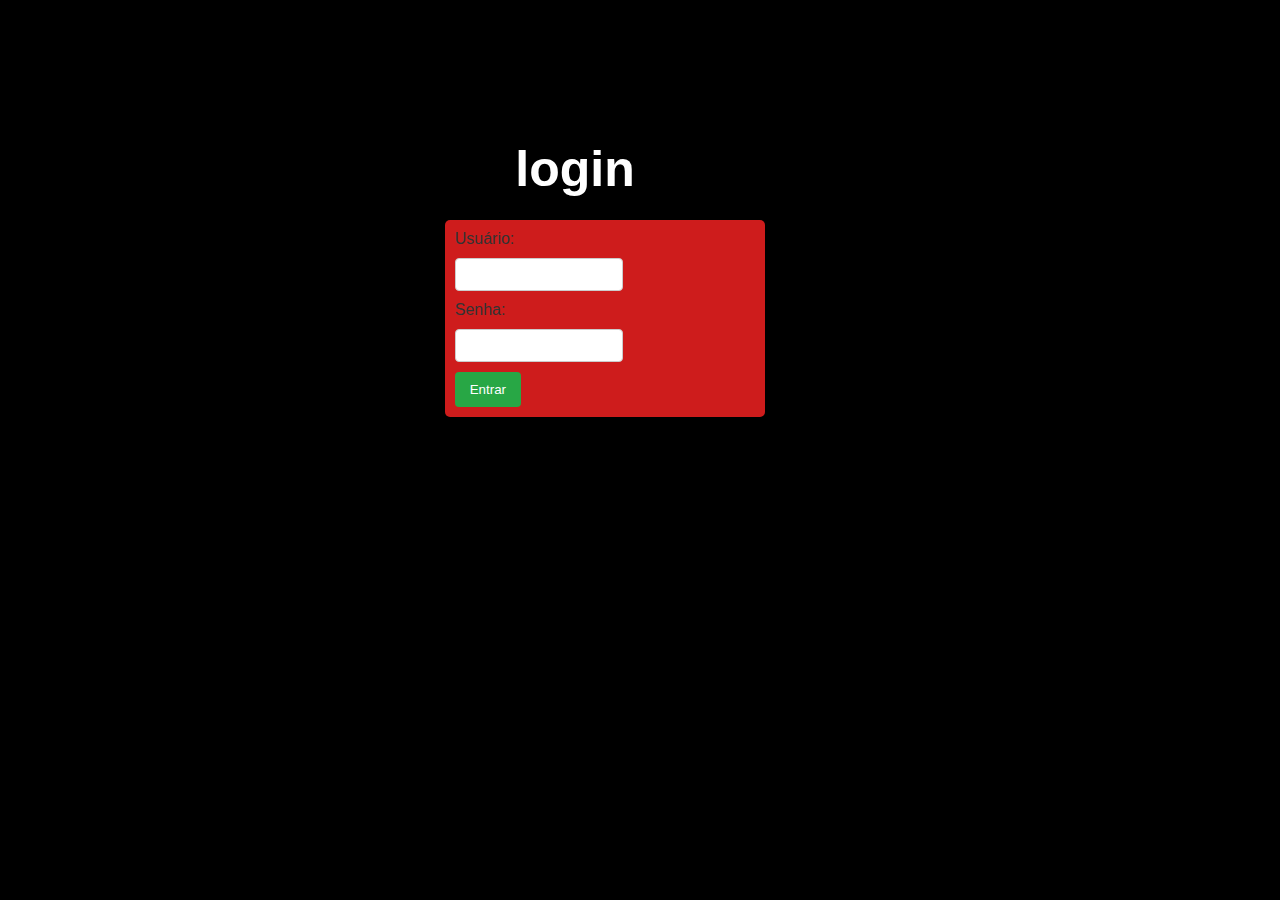
<file: index.html>
<!DOCTYPE html>
<html lang="pt-BR">
<head>
    <meta charset="UTF-8">
    <meta name="viewport" content="width=device-width, initial-scale=1.0">
    <title>luyan canais</title>
</head>
<body>
    <style>
        body {
            font-family: Arial, sans-serif;
            background-color: #000000;
            color: #333;
            margin: 0;
            padding: 20px;
        }
        section {
            display: flex;
            margin-bottom: 20px;
            justify-content: center;
            margin-top: 200px;
            
        }
        h1 {
            display: flex;
            color: #444;
            justify-content: center;
            margin-top: -80px;
            margin-right: -190px;
            color: white;
            font-size: 50px;
        }
        form {
            background-color: #ce1c1c;
            padding: 10px;
            border-radius: 5px;
            box-shadow: 0 2px 5px rgba(0,0,0,0.1);
            width: 300px;
           
            
        }
        label {
            display: block;
            margin-bottom: 10px;
        }
        input[type="text"],
        input[type="password"] {
            width: 50%;
            padding: 8px;
            margin-bottom: 10px;
            border: 1px solid #ccc;
            border-radius: 4px;
        }
        button {
            background-color: #28a745;
            color: white;
            padding: 10px 15px;
            border: none;
            border-radius: 4px;
            cursor: pointer;
        }
    </style>
    <section>
        <h1>login</h1>
        <form action="index.html" method="post">
            <label for="username">Usuário:</label>
            <input type="text" id="username" name="username" required>
            <br>
            <label for="password">Senha:</label>
            <input type="password" id="password" name="password" required>
            <br>
            <button type="submit">Entrar</button>
    </section>
    <script>
        // Script para validação do formulário de login
        document.querySelector('form').addEventListener('submit', function (event) {
            const username = document.getElementById('username').value;
            const password = document.getElementById('password').value;

            // Verifica se os campos estão preenchidos
            if (!username || !password) {
                event.preventDefault();
                alert('Por favor, preencha todos os campos.');
            }
            // Verifica o tamanho mínimo dos campos
            else if (username.length < 3 || password.length < 6) {
                event.preventDefault();
                alert('Usuário deve ter pelo menos 3 caracteres e senha pelo menos 6 caracteres.');
            }
            // Verifica se usuário e senha estão corretos
            else if (username === "luian123" && password === "luian123") {
                event.preventDefault();
                alert('login bem-sucedido');
                window.location.href = 'index2.html'; // Redireciona para index2.html
            }
            // Caso usuário ou senha estejam errados
            else {
                event.preventDefault();
                alert('Usuário ou senha incorretos.');
            }
        });
    </script>
    
</body>
</html>
</file>
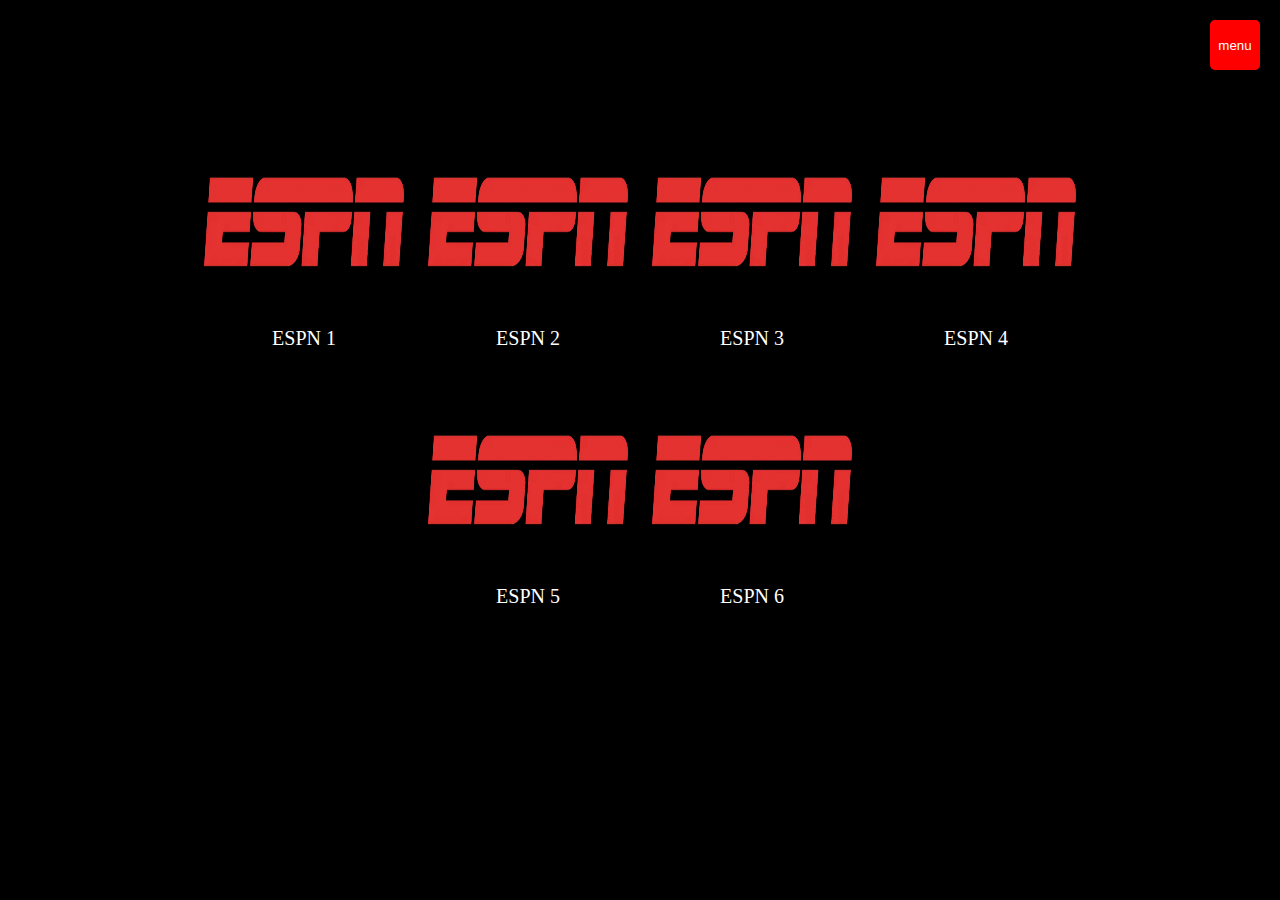
<file: espn.html>
<!DOCTYPE html>
<html lang="pt-BR">
<head>
    <meta charset="UTF-8">
    <meta name="viewport" content="width=device-width, initial-scale=1.0">
    <title>espn</title>
    <link rel="stylesheet" href="stylepremiere.css">
</head>
<body>
    <a href="index2.html"><button style="width: 50px; height: 50px;">menu</button></a>
    <section class="titulo">
        <h1>canais premiere</h1>
    </section>
        <section class="linha1">
            <div>
                <a href="https://embedcanaistv.com/espn" target="_blank">
                    <img src="ESPN-Logo-1-500x281.png">
                    <span>espn 1</span>
                </a>         
                <a href="https://embedcanaistv.com/espn2" target="_blank">
                    <img src="ESPN-Logo-1-500x281.png">
                    <span>espn 2</span>
                </a>
                <a href="https://embedcanaistv.com/espn3/" target="_blank">
                    <img src="ESPN-Logo-1-500x281.png">
                    <span>espn 3</span>
                </a>
                <a href="https://embedcanaistv.com/espn4/" target="_blank">
                    <img src="ESPN-Logo-1-500x281.png">
                    <span>espn 4</span>
                </a>         
                      
        </div>
        </section>  
        <section class="linha2">
            <div class="espn">
                <a href="https://embedcanaistv.com/espn5" target="_blank">
                    <img src="ESPN-Logo-1-500x281.png">
                    <span>espn 5</span>
                </a> 
                <a href="https://embedcanaistv.com/espn6/" target="_blank">
                    <img src="ESPN-Logo-1-500x281.png">
                    <span>espn 6</span>
                </a> 
            </div>
        </section>
</body>
</html>
</file>
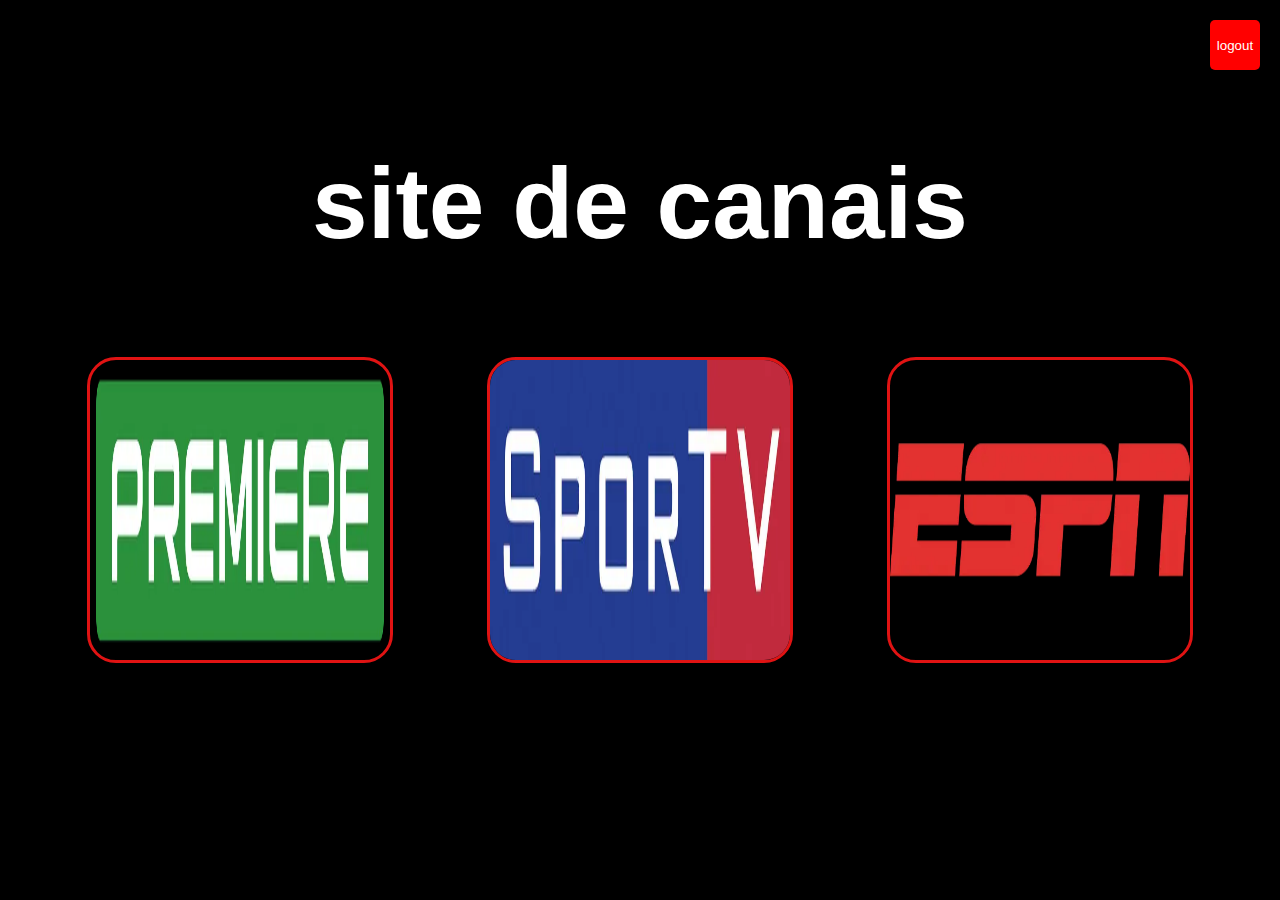
<file: index2.html>
<!DOCTYPE html>
<html lang="pt-br">

<head>
    <meta charset="UTF-8">
    <meta name="viewport" content="width=device-width, initial-scale=1.0">
    <title>site de canais</title>
    <link rel="stylesheet" href="style.css">
</head>

<body>
    <a href="index.html"><button style="width: 50px; height: 50px;">logout</button></a>
    <section class="titulo">
        <h1>site de canais</h1>
    </section>
    <section>
        
        <a href="premiere.html"><img src="Premiere_(2017)_logo.png" alt="premiere"></a>
        <a href="sportv.html"><img src="SporTV_logotipo.png" alt="sportv"></a>
        <a href="espn.html"><img src="ESPN-Logo-1-500x281.png" alt="espn"></a>
    </section>
</body>

</html>
</file>
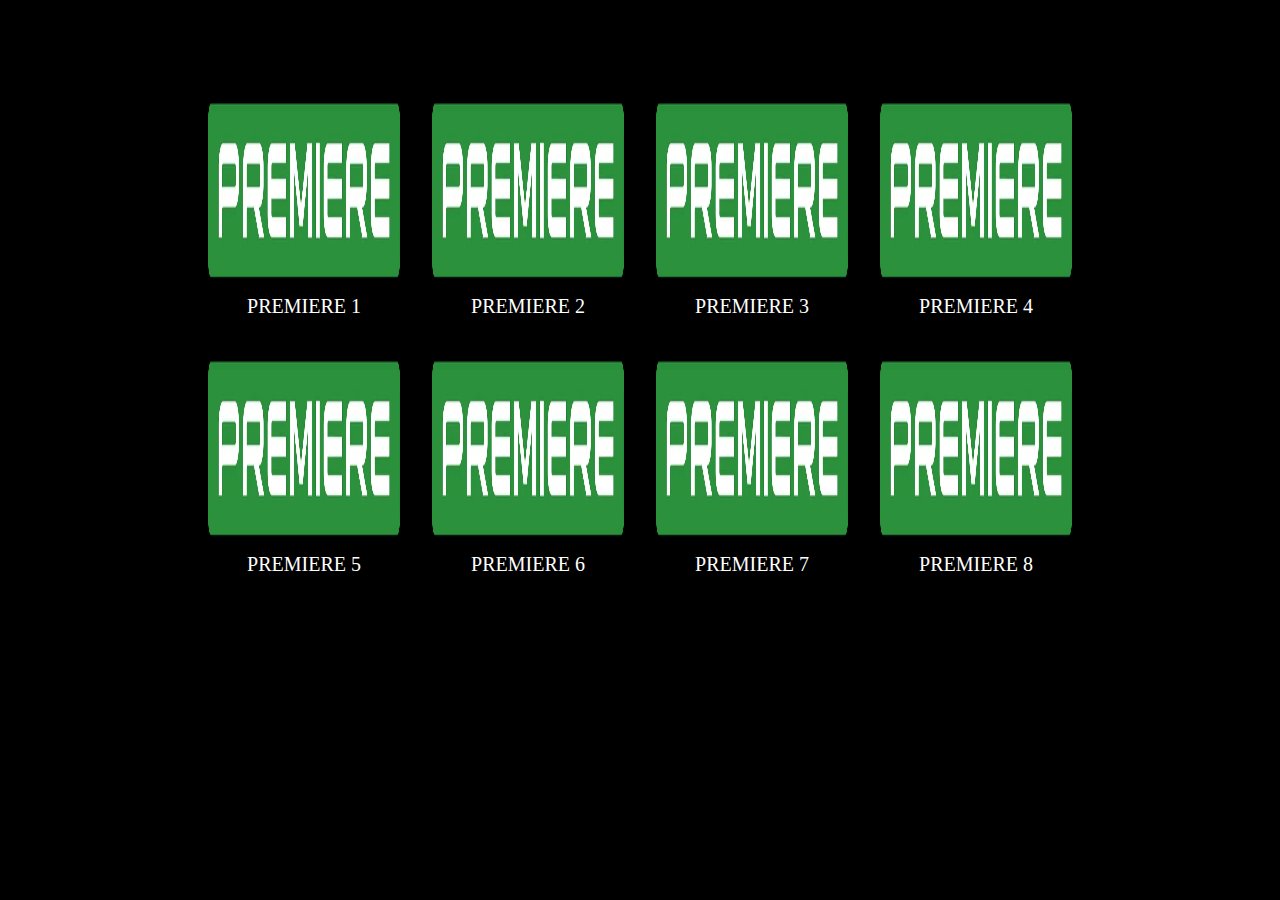
<file: premiere.html>
<!DOCTYPE html>
<html lang="pt-br">

<head>
    <meta charset="UTF-8">
    <meta name="viewport" content="width=device-width, initial-scale=1.0">
    <title>canais premiere</title>
    <link rel="stylesheet" href="stylepremiere.css">
</head>

<body>
    <section class="titulo">
        <h1>canais premiere</h1>
    </section>
        <section class="linha1">
            <div>
                <a href="https://embedcanaistv.com/premiereclubes/" target="_blank">
                    <img src="Premiere_(2017)_logo.png">
                    <span>premiere 1</span>
                </a>         
                <a href="https://embedcanaistv.com/premiere2" target="_blank">
                    <img src="Premiere_(2017)_logo.png">
                    <span>premiere 2</span>
                </a>
                <a href="https://embedcanaistv.com/premiere3/" target="_blank">
                    <img src="Premiere_(2017)_logo.png">
                    <span>premiere 3</span>
                </a>
                <a href="https://embedcanaistv.com/premiere4/" target="_blank">
                    <img src="Premiere_(2017)_logo.png">
                    <span>premiere 4</span>
                </a>         
                      
        </div>
        </section>  
        <section class="linha2">
            <div>
                <a href="https://embedcanaistv.com/premiere5" target="_blank">
                    <img src="Premiere_(2017)_logo.png">
                    <span>premiere 5</span>
                </a> 
                <a href="https://embedcanaistv.com/premiere6/" target="_blank">
                    <img src="Premiere_(2017)_logo.png">
                    <span>premiere 6</span>
                </a>
                <a href="https://embedcanaistv.com/premiere7" target="_blank">
                    <img src="Premiere_(2017)_logo.png">
                    <span>premiere 7</span>
                </a> 
                <a href="https://embedcanaistv.com/premiere8/" target="_blank">
                    <img src="Premiere_(2017)_logo.png">
                    <span>premiere 8</span>
                </a>       
            </div>
        </section>
</body>

</html>
</file>
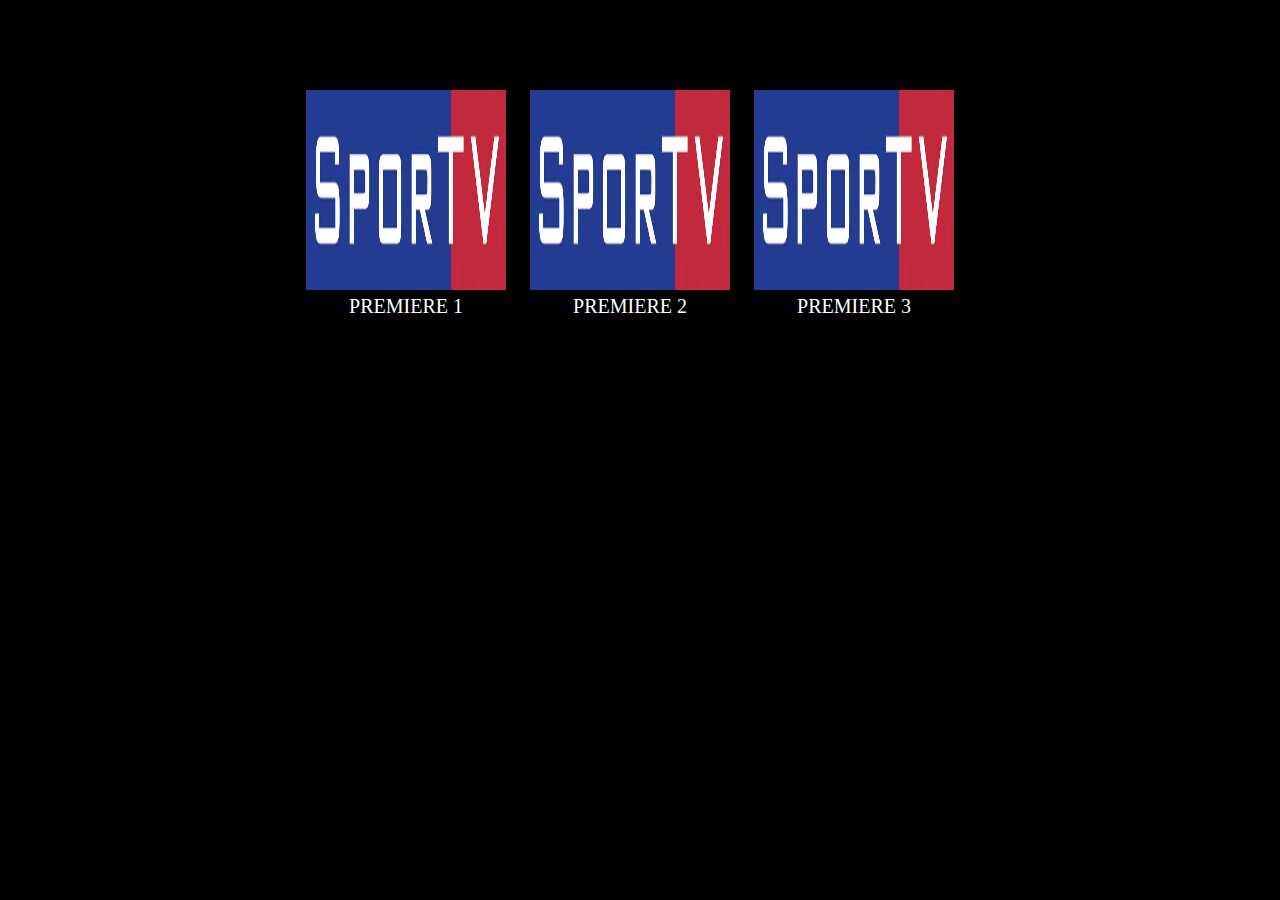
<file: sportv.html>
<!DOCTYPE html>
<html lang="pt-BR">
<head>
    <meta charset="UTF-8">
    <meta name="viewport" content="width=device-width, initial-scale=1.0">
    <title>sportv</title>
    <link rel="stylesheet" href="stylepremiere.css">
</head>
<body>
    <section class="titulo">
        <h1>canais sportv</h1>
    </section>
        <section class="linha1">
            <div>
                <a href="https://embedcanaistv.com/sportv/" target="_blank">
                    <img src="SporTV_logotipo.png">
                    <span>premiere 1</span>
                </a>         
                <a href="https://embedcanaistv.com/sportv2" target="_blank">
                    <img src="SporTV_logotipo.png">
                    <span>premiere 2</span>
                </a>
                <a href="https://embedcanaistv.com/sportv3/" target="_blank">
                    <img src="SporTV_logotipo.png">
                    <span>premiere 3</span>               
            </div>
        </section>
</body>
</html>
</file>
<file: stylepremiere.css>
body {
    background-color: #000000;
   
}


.linha1 {
    display: flex;
    flex-direction: row;
}

.linha2 {
    display: flex;
    flex-direction: row;
}

img {
    width: 300px;
    height: 300px;
    justify-content: space-between;
    margin-left: 30px;
}

section {
    margin: 10px;
    justify-content: center;
}

a {
  display: inline-block;
  text-align: center;
  color: white; /* ou a cor que preferir */
  text-decoration: none;
  margin: 10px;
}

a img {
  display: block;
  height: auto;
  margin: 0 auto;
  height: 200px;
  width: 200px;
  justify-content: space-between;
}

a span {
  display: block;
  margin-top: 5px;
  font-size: 20px;
  color: white; /* ou outra cor visível no fundo */
  text-transform: uppercase;
}

button {
    position: absolute;
    top: 20px;
    right: 20px;
    width: 100px;
    height: 50px;
    background-color: red;
    color: white;
    border: none;
    border-radius: 5px;
    cursor: pointer;
}
</file>
<file: style.css>
body {
    background-color: black;
    background-size: cover;
    background-repeat: no-repeat;
    
}

.titulo {
    display: flex;
    color: white;
    justify-content: center;
    font-size: 50px;
    font-family: 'Franklin Gothic Medium', 'Arial Narrow', Arial, sans-serif;
    
}

section {
    display: flex;
    flex-direction: row;
    align-items: center;
    margin-top: 0px;
    justify-content: space-between;
    margin: 79px;

    
}
img {
    display: flex;
    justify-content: center;
    width: 300px;
    height: 300px;
    border: solid 3px rgb(224, 19, 19);
    border-radius: 29px;
    filter: blur(0px);
    margin-top: -50px;
    margin-bottom: 50px;
}

button {
    position: absolute;
    top: 20px;
    right: 20px;
    width: 100px;
    height: 50px;
    background-color: red;
    color: white;
    border: none;
    border-radius: 5px;
    cursor: pointer;
}
</file>
